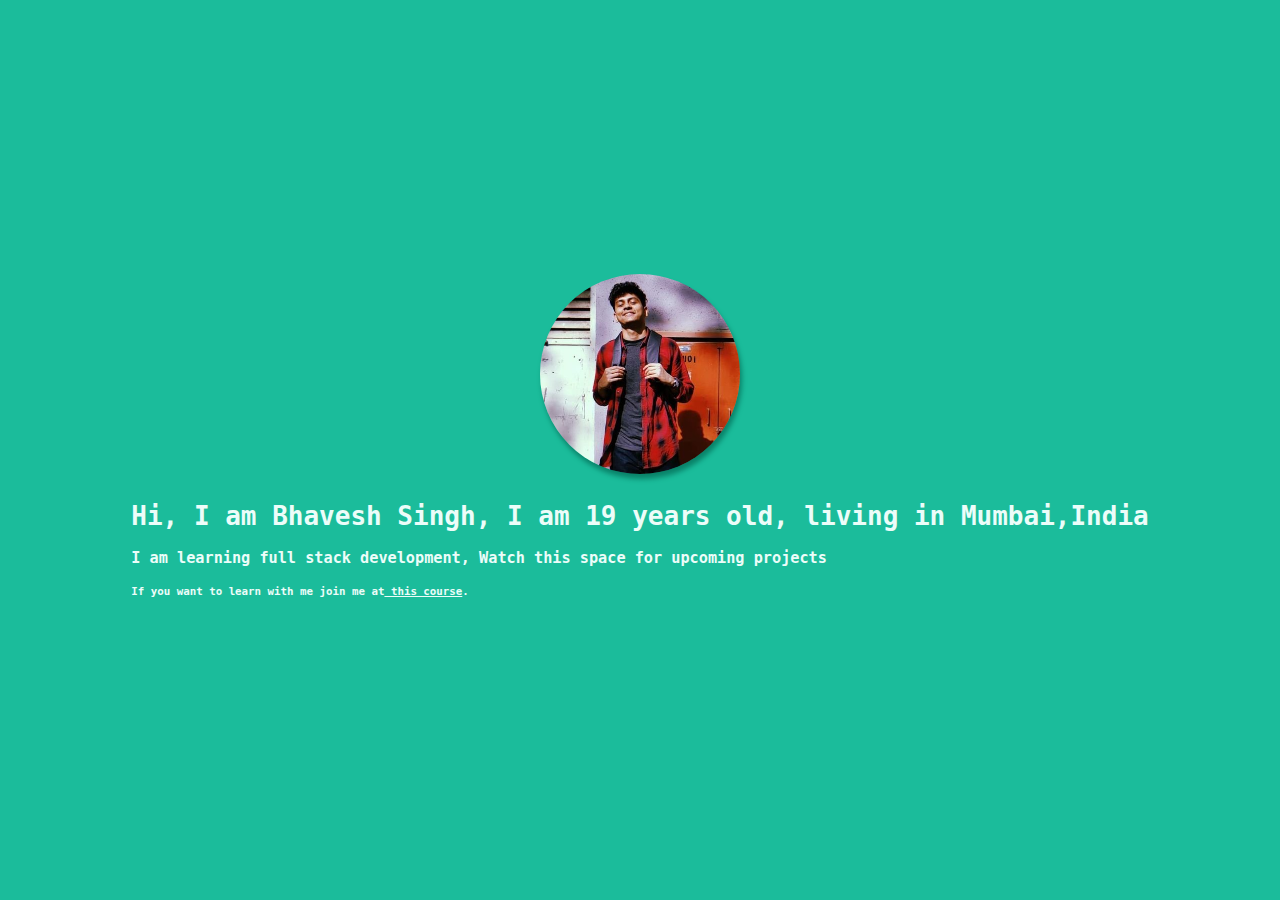
<file: index.html>
<!DOCTYPE html>
<html lang="en">
  <head>
    <meta charset="UTF-8" />
    <meta name="viewport" content="width=device-width, initial-scale=1.0" />
    <title>Bhavesh Singh</title>
    <meta name="theme-color" content=" #1bbc9b" />
    <link href="css/main.css" rel="stylesheet" />
  </head>
  <body>
    <header class="site-header">
      <img class="profile-pic" src="images/lWGS5Is0_400x400.jpg" />
      <div class="site-header-content">
        <h1>
          Hi, I am Bhavesh Singh, I am 19 years old, living in Mumbai,India
        </h1>
        <h3>
          I am learning full stack development, Watch this space for upcoming
          projects
        </h3>
        <h5>
          If you want to learn with me join me at<a class="course-link" href="">
            this course</a
          >.
        </h5>
      </div>
    </header>
  </body>
</html>
</file>
<file: css/main.css>
.site-header {
background-color: #1bbc9b;
color: #ecfdf9;
height: 100vh;
font-family: monospace;
display: flex;
flex-direction: column;
justify-content: center;
align-items: center;

}
.site-header-content{
    margin:10px;
}
.profile-pic{
    border-radius: 50%;
    height:200px;
    width:200px;
    box-shadow: #0a8269 2px 5px 5px;
}

.course-link{
    color: #ecfdf9;
}

body {
    margin: 0;
}
</file>
